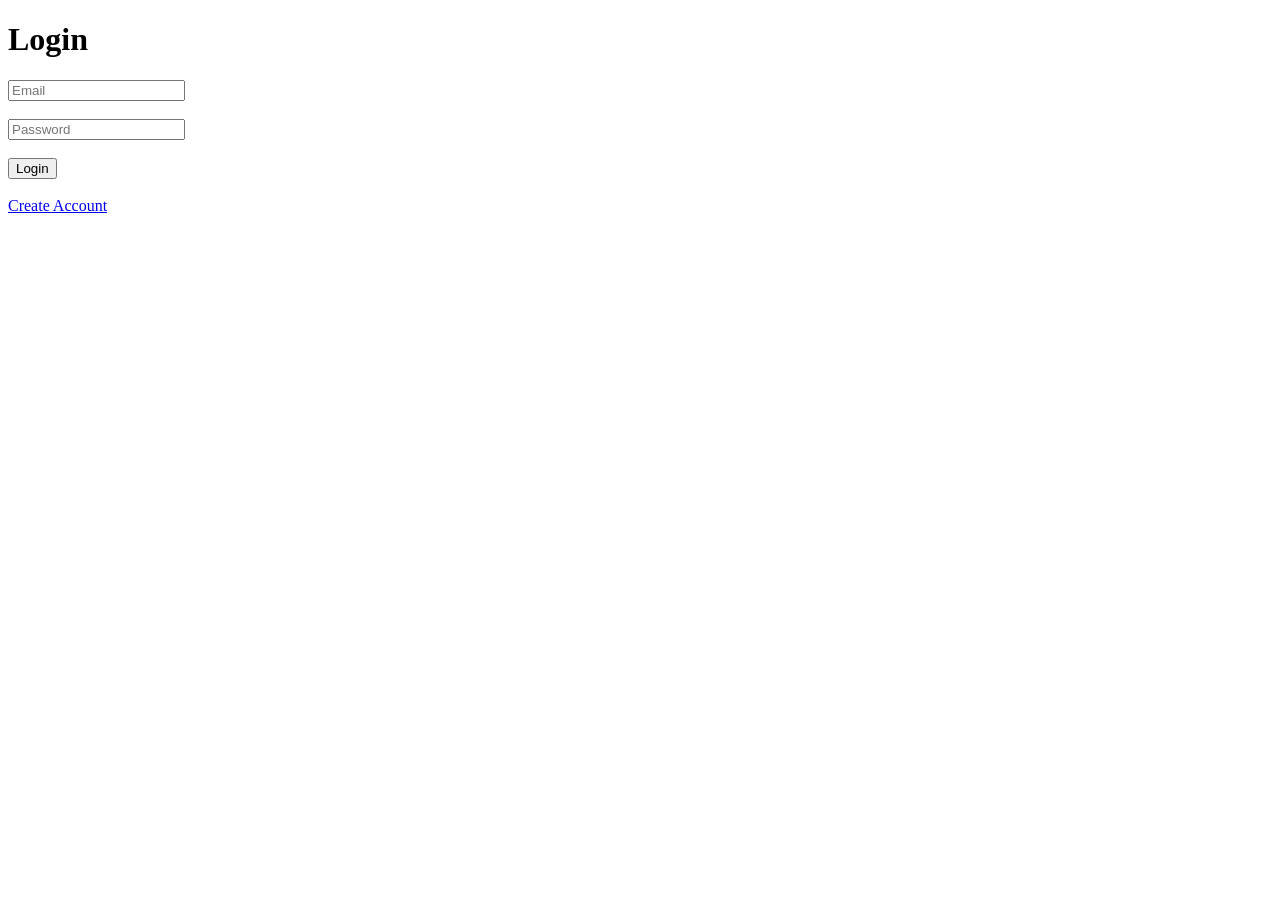
<file: templates/login.html>
<!DOCTYPE html>
<html>

<head>
    <title>Login</title>
</head>

<body>

    <h1>Login</h1>

    <form method="POST">

        <input
            type="email"
            name="email"
            placeholder="Email"
            required
        >

        <br><br>

        <input
            type="password"
            name="password"
            placeholder="Password"
            required
        >

        <br><br>

        <button type="submit">
            Login
        </button>

    </form>

    <br>

    <a href="/register">
        Create Account
    </a>

</body>

</html>
</file>
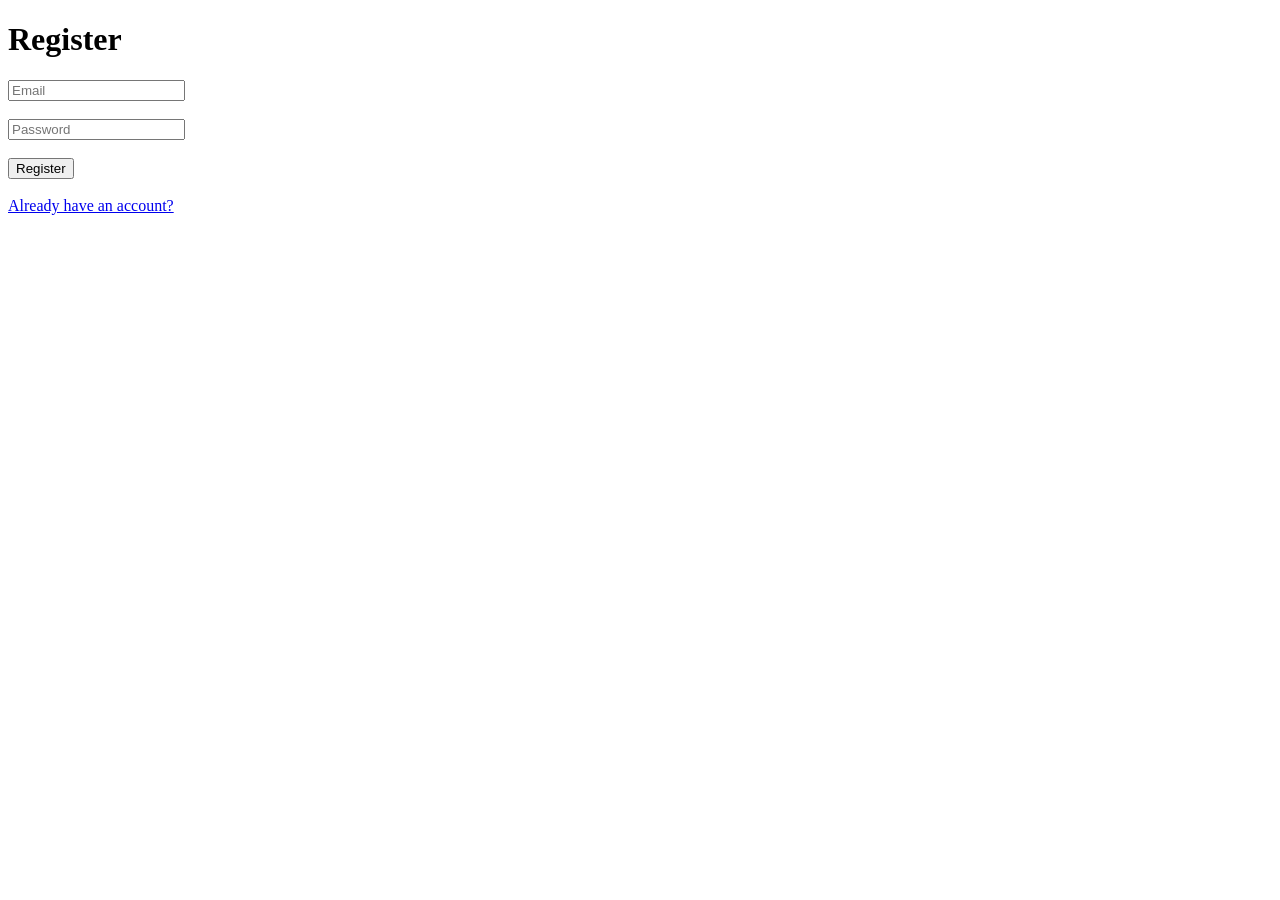
<file: templates/register.html>
<!DOCTYPE html>
<html>

<head>
    <title>Register</title>
</head>

<body>

    <h1>Register</h1>

    <form method="POST">

        <input
            type="email"
            name="email"
            placeholder="Email"
            required
        >

        <br><br>

        <input
            type="password"
            name="password"
            placeholder="Password"
            required
        >

        <br><br>

        <button type="submit">
            Register
        </button>

    </form>

    <br>

    <a href="/login">
        Already have an account?
    </a>

</body>

</html>
</file>
